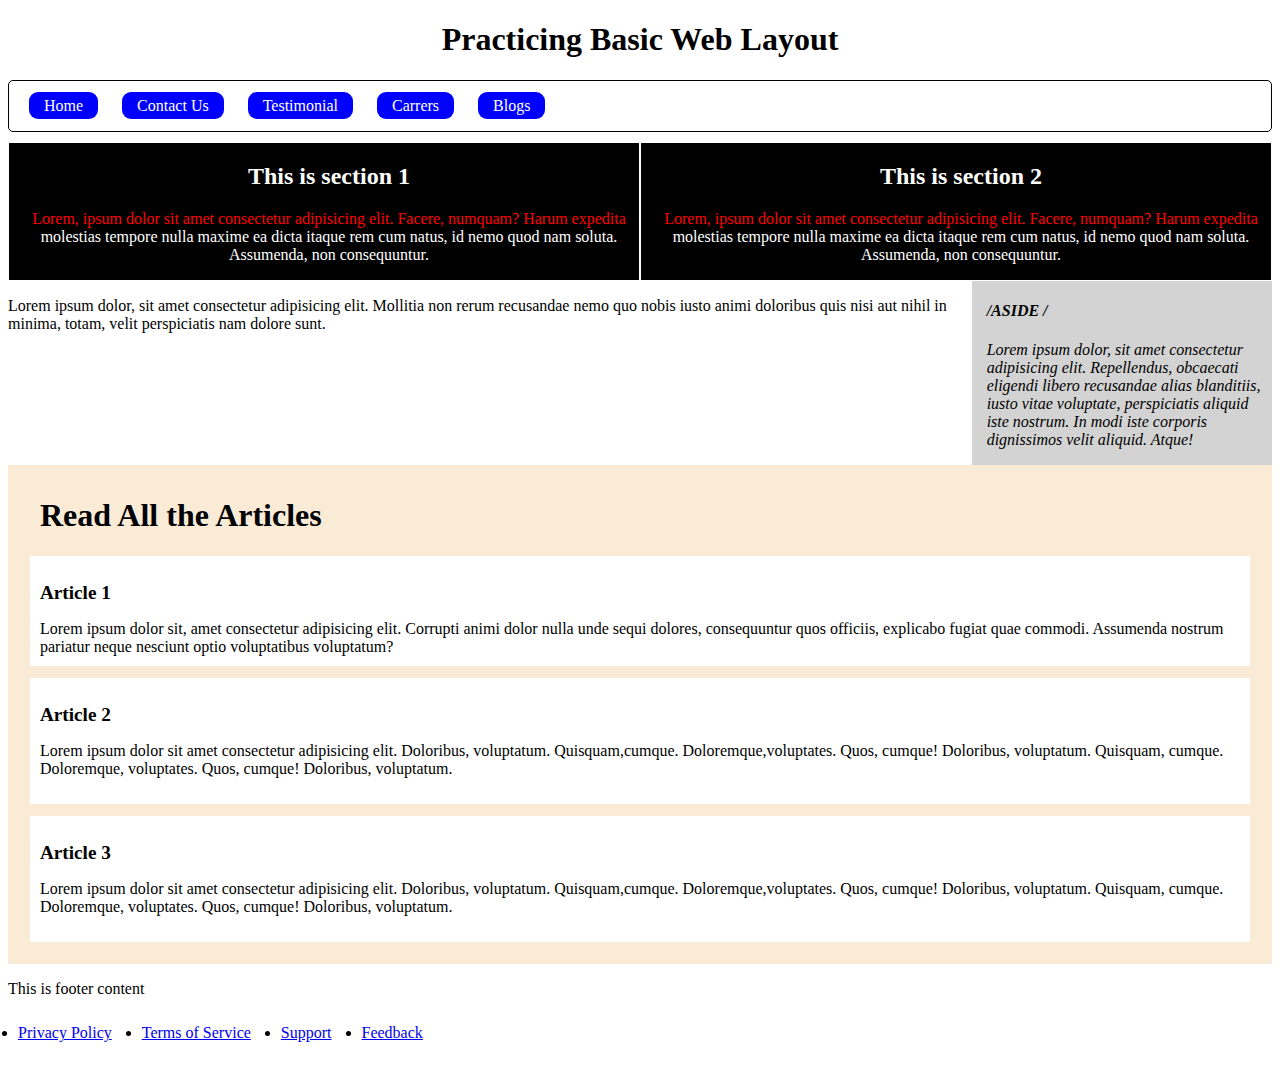
<file: CSS Basics + Pseudo Elements/index.html>
<!DOCTYPE html>
<html lang="en">
  <head>
    <meta charset="UTF-8" />
    <meta name="viewport" content="width=device-width, initial-scale=1.0" />
    <title>Document</title>
    <link rel="stylesheet" href="style.css" />
  </head>

  <body>
    <header>
      <h1>Practicing Basic Web Layout</h1>
      <nav class="navbar">
        <ul class="all-links">
          <a href="#" class="links">Home</a>
          <a href="#" class="links">Contact Us</a>
          <a href="#" class="links">Testimonial</a>
          <a href="#" class="links">Carrers</a>
          <a href="#" class="links">Blogs</a>
        </ul>
      </nav>
    </header>
    <div class="section-container">
      <section class="section">
        <h2 class="section-header">This is section 1</h2>
        <p>
          Lorem, ipsum dolor sit amet consectetur adipisicing elit. Facere,
          numquam? Harum expedita molestias tempore nulla maxime ea dicta itaque
          rem cum natus, id nemo quod nam soluta. Assumenda, non consequuntur.
        </p>
      </section>
      <section class="section">
        <h2 class="section-header">This is section 2</h2>
        <p>
          Lorem, ipsum dolor sit amet consectetur adipisicing elit. Facere,
          numquam? Harum expedita molestias tempore nulla maxime ea dicta itaque
          rem cum natus, id nemo quod nam soluta. Assumenda, non consequuntur.
        </p>
      </section>
    </div>
    <div class="aside-container">
      <p>
        Lorem ipsum dolor, sit amet consectetur adipisicing elit. Mollitia non
        rerum recusandae nemo quo nobis iusto animi doloribus quis nisi aut
        nihil in minima, totam, velit perspiciatis nam dolore sunt.
      </p>
      <aside>
        <h4>ASIDE</h4>
        <p>
          Lorem ipsum dolor, sit amet consectetur adipisicing elit. Repellendus,
          obcaecati eligendi libero recusandae alias blanditiis, iusto vitae
          voluptate, perspiciatis aliquid iste nostrum. In modi iste corporis
          dignissimos velit aliquid. Atque!
        </p>
      </aside>
    </div>
    <article class="all-article">
      <h1>Read All the Articles</h1>
      <article class="article">
        <h2>Article 1</h2>

        Lorem ipsum dolor sit, amet consectetur adipisicing elit. Corrupti animi
        dolor nulla unde sequi dolores, consequuntur quos officiis, explicabo
        fugiat quae commodi. Assumenda nostrum pariatur neque nesciunt optio
        voluptatibus voluptatum?
      </article>
      <article class="article">
        <h2>Article 2</h2>
        <p>
          Lorem ipsum dolor sit amet consectetur adipisicing elit. Doloribus,
          voluptatum. Quisquam,cumque. Doloremque,voluptates. Quos, cumque!
          Doloribus, voluptatum. Quisquam, cumque. Doloremque, voluptates. Quos,
          cumque! Doloribus, voluptatum.
        </p>
      </article>
      <article class="article">
        <h2>Article 3</h2>
        <p>
          Lorem ipsum dolor sit amet consectetur adipisicing elit. Doloribus,
          voluptatum. Quisquam,cumque. Doloremque,voluptates. Quos, cumque!
          Doloribus, voluptatum. Quisquam, cumque. Doloremque, voluptates. Quos,
          cumque! Doloribus, voluptatum.
        </p>
      </article>
    </article>
    <footer>
      <p>This is footer content</p>
      <ul class="footer-links">
        <li class="footer-link"><a href="#">Privacy Policy</a></li>
        <li class="footer-link"><a href="#">Terms of Service</a></li>
        <li class="footer-link"><a href="#">Support</a></li>
        <li class="footer-link"><a href="#">Feedback</a></li>
      </ul>
    </footer>
  </body>
</html>
</file>
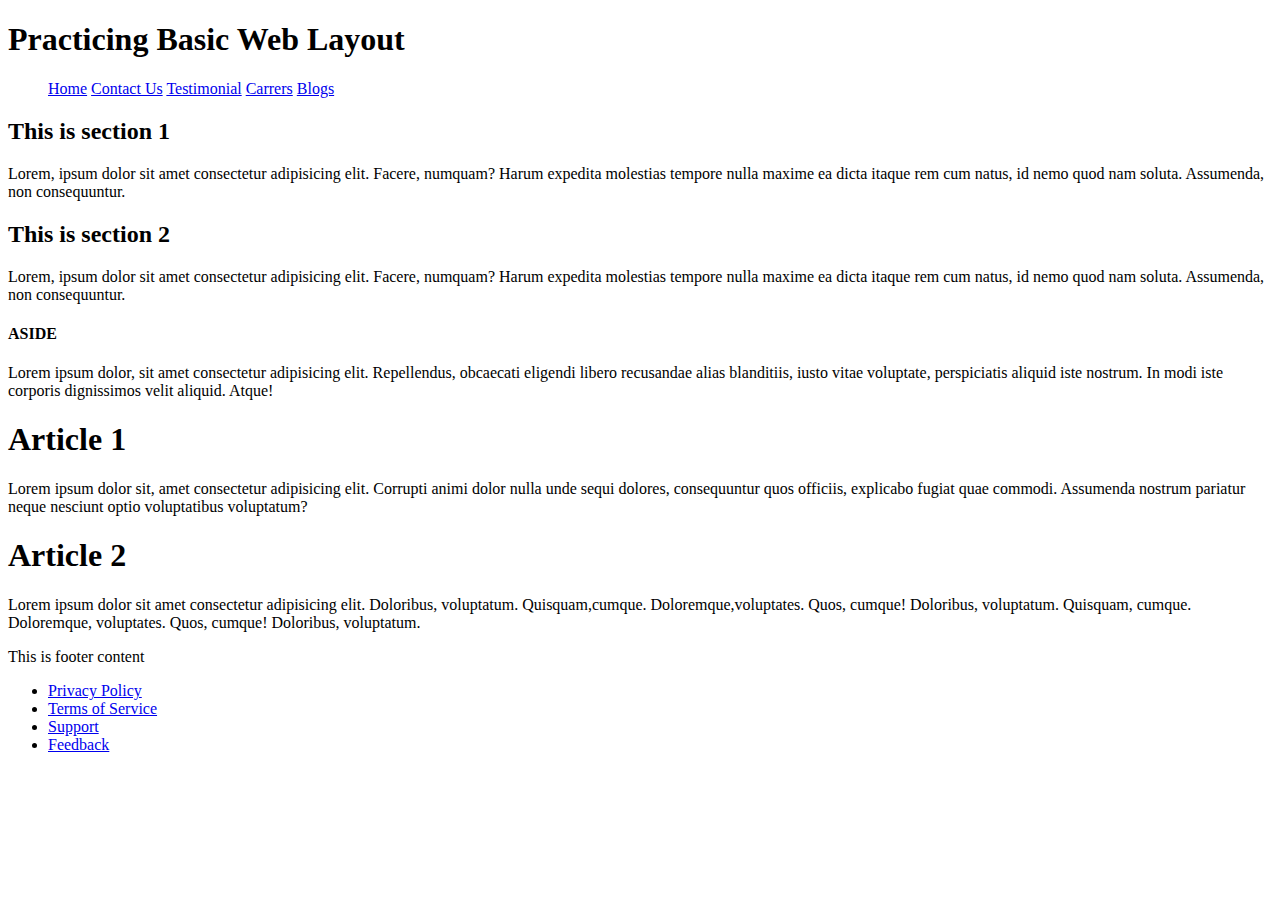
<file: HTML5 semantic Elements/index.html>
<!DOCTYPE html>
<html lang="en">
  <head>
    <meta charset="UTF-8" />
    <meta name="viewport" content="width=device-width, initial-scale=1.0" />
    <title>Document</title>
  </head>

  <body>
    <header>
      <h1>Practicing Basic Web Layout</h1>
      <nav>
        <ul>
          <a href="#">Home</a>
          <a href="#">Contact Us</a>
          <a href="#">Testimonial</a>
          <a href="#">Carrers</a>
          <a href="#">Blogs</a>
        </ul>
      </nav>
    </header>
    <section>
      <h2>This is section 1</h2>
      <p>
        Lorem, ipsum dolor sit amet consectetur adipisicing elit. Facere,
        numquam? Harum expedita molestias tempore nulla maxime ea dicta itaque
        rem cum natus, id nemo quod nam soluta. Assumenda, non consequuntur.
      </p>
    </section>
    <section>
      <h2>This is section 2</h2>
      <p>
        Lorem, ipsum dolor sit amet consectetur adipisicing elit. Facere,
        numquam? Harum expedita molestias tempore nulla maxime ea dicta itaque
        rem cum natus, id nemo quod nam soluta. Assumenda, non consequuntur.
      </p>
    </section>
    <aside>
      <h4>ASIDE</h4>
      <p>
        Lorem ipsum dolor, sit amet consectetur adipisicing elit. Repellendus,
        obcaecati eligendi libero recusandae alias blanditiis, iusto vitae
        voluptate, perspiciatis aliquid iste nostrum. In modi iste corporis
        dignissimos velit aliquid. Atque!
      </p>
    </aside>
    <article>
      <h1>Article 1</h1>

      Lorem ipsum dolor sit, amet consectetur adipisicing elit. Corrupti animi
      dolor nulla unde sequi dolores, consequuntur quos officiis, explicabo
      fugiat quae commodi. Assumenda nostrum pariatur neque nesciunt optio
      voluptatibus voluptatum?
    </article>
    <article>
      <h1>Article 2</h1>
      <p>
        Lorem ipsum dolor sit amet consectetur adipisicing elit. Doloribus,
        voluptatum. Quisquam,cumque. Doloremque,voluptates. Quos, cumque!
        Doloribus, voluptatum. Quisquam, cumque. Doloremque, voluptates. Quos,
        cumque! Doloribus, voluptatum.
      </p>
    </article>
    <footer>
      <p>This is footer content</p>
      <ul>
        <li><a href="#">Privacy Policy</a></li>
        <li><a href="#">Terms of Service</a></li>
        <li><a href="#">Support</a></li>
        <li><a href="#">Feedback</a></li>
      </ul>
    </footer>
  </body>
</html>
</file>
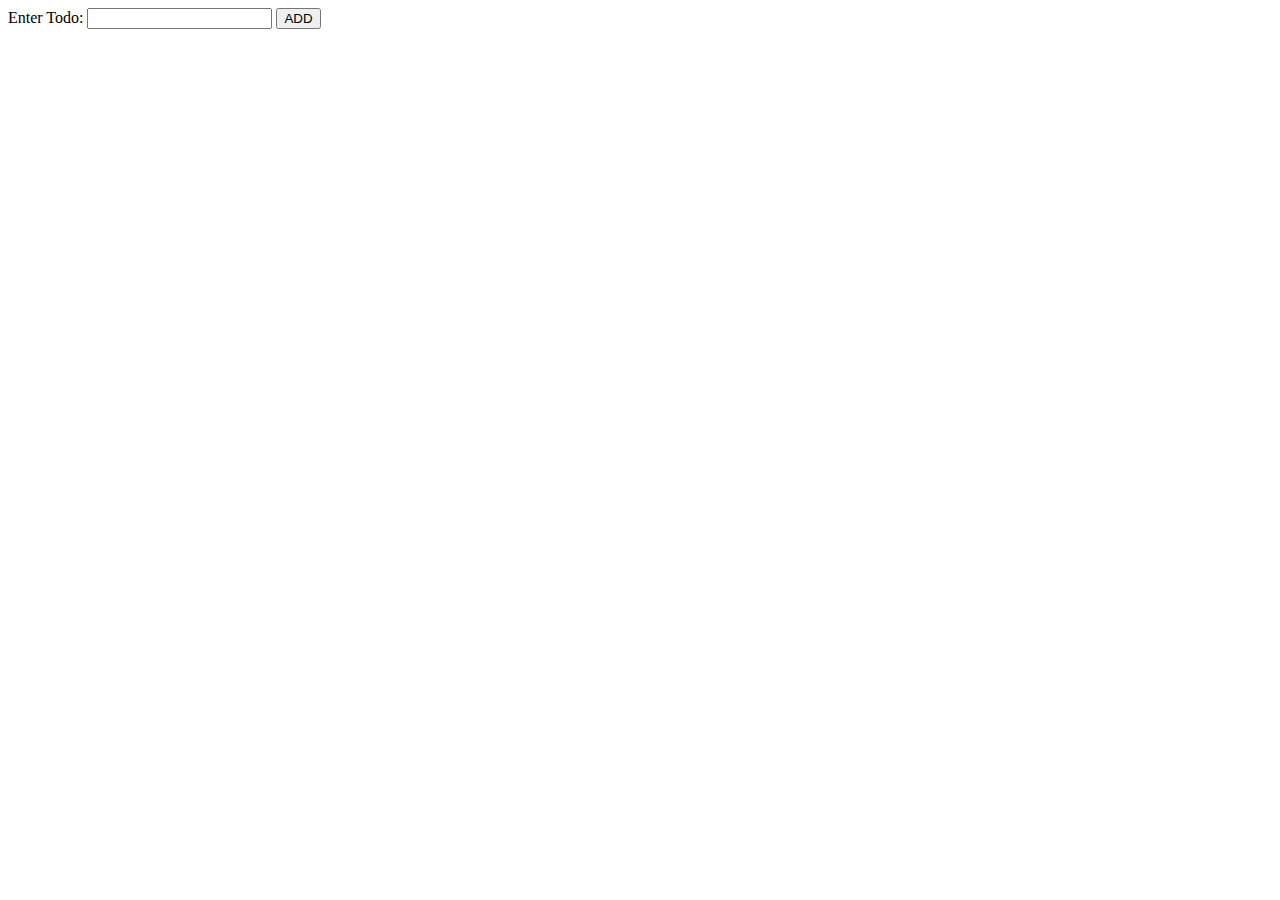
<file: JS Events & DOM Manipulation/index.html>
<!DOCTYPE html>
<html lang="en">
  <head>
    <meta charset="UTF-8" />
    <meta name="viewport" content="width=device-width, initial-scale=1.0" />
    <title>Practicing DOM</title>
  </head>
  <body>
    <form>
      <label for="input">Enter Todo:</label>
      <input type="text" id="input" required />
      <button id="submitBtn">ADD</button>
    </form>
    <div id="container"></div>
    <script src="index.js"></script>
  </body>
</html>
</file>
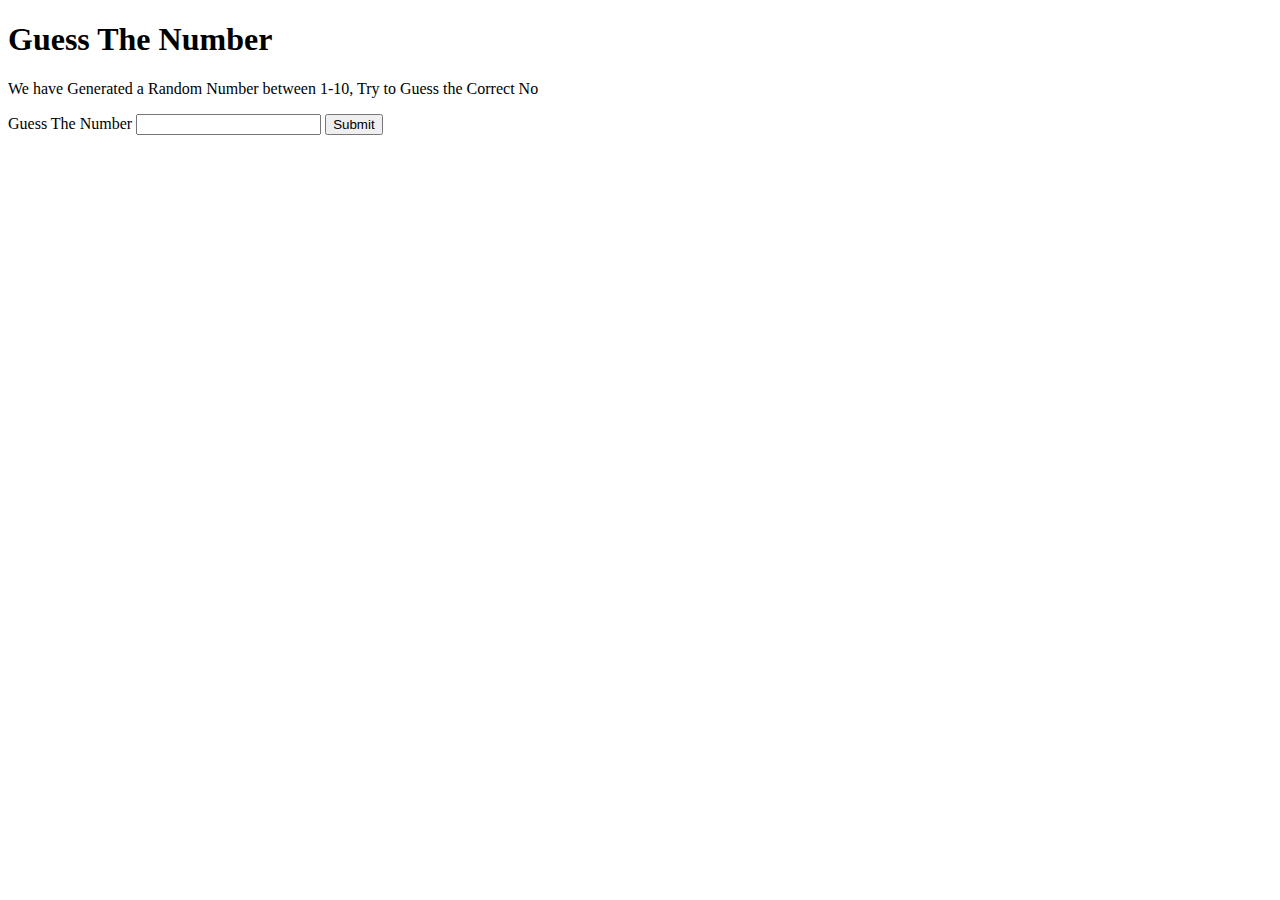
<file: Number Methods & Math/index.html>
<!DOCTYPE html>
<html lang="en">
  <head>
    <title>Number Gussing Game</title>
  </head>

  <body>
    <h1>Guess The Number</h1>
    <p>
      We have Generated a Random Number between 1-10, Try to Guess the Correct
      No
    </p>
    <div>
      <label for="guessInput">Guess The Number</label>
      <input type="number" id="guessInput" class="guessInput" />
      <button id="btn">Submit</button>
    </div>
    <script src="index.js"></script>
  </body>
</html>
</file>
<file: CSS Basics + Pseudo Elements/style.css>
header > h1{
  text-align: center;
}

.navbar {

  border: 1px solid black;
  border-radius: 5px;
  

}

.all-links {
  padding-left: 10px;
}

.links {
  text-decoration: none;
  padding: 5px 15px;
  border: 0px solid black;
  background-color: blue;
  color: white;
  margin: 0 10px;
  border-radius: 9px;
}

.links:hover{
  background-color: aqua;
  color: black;
}

.section-container{
  display: flex;
  flex-direction: row;
 
  margin-top: 10px;
}

.section {
 border: 1px solid white;
 padding-left: 10px;
 text-align: center;
 background-color: black;
 color: white;
}
.section:hover{
  background-color: grey;
  color: black;
}


.section p::first-line {
color: red;
}

aside{
  width: 30%;
  padding-left: 15px;
  margin-left: 15px;
  font-style: italic;
  background-color: lightgray;
}

aside h4::after{
  content: " /";
}
aside h4::before{
  content: " /";
}

.aside-container{
  display:flex;
  flex-direction: row;
}

.footer-links{
  display: flex;
  flex-direction: row;
  padding: 10px;
}

.footer-link {
  padding-right: 30px;
}













.all-article{
  margin: 0;
  padding: 10px;
  background-color: antiquewhite;
}

.all-article > h1, .article {
  margin: 12px;
  padding: 10px;
}

.article {
  background-color: white;
  /* padding: 2px; */
}
.article > h2{
  font-size: larger;
}
</file>
